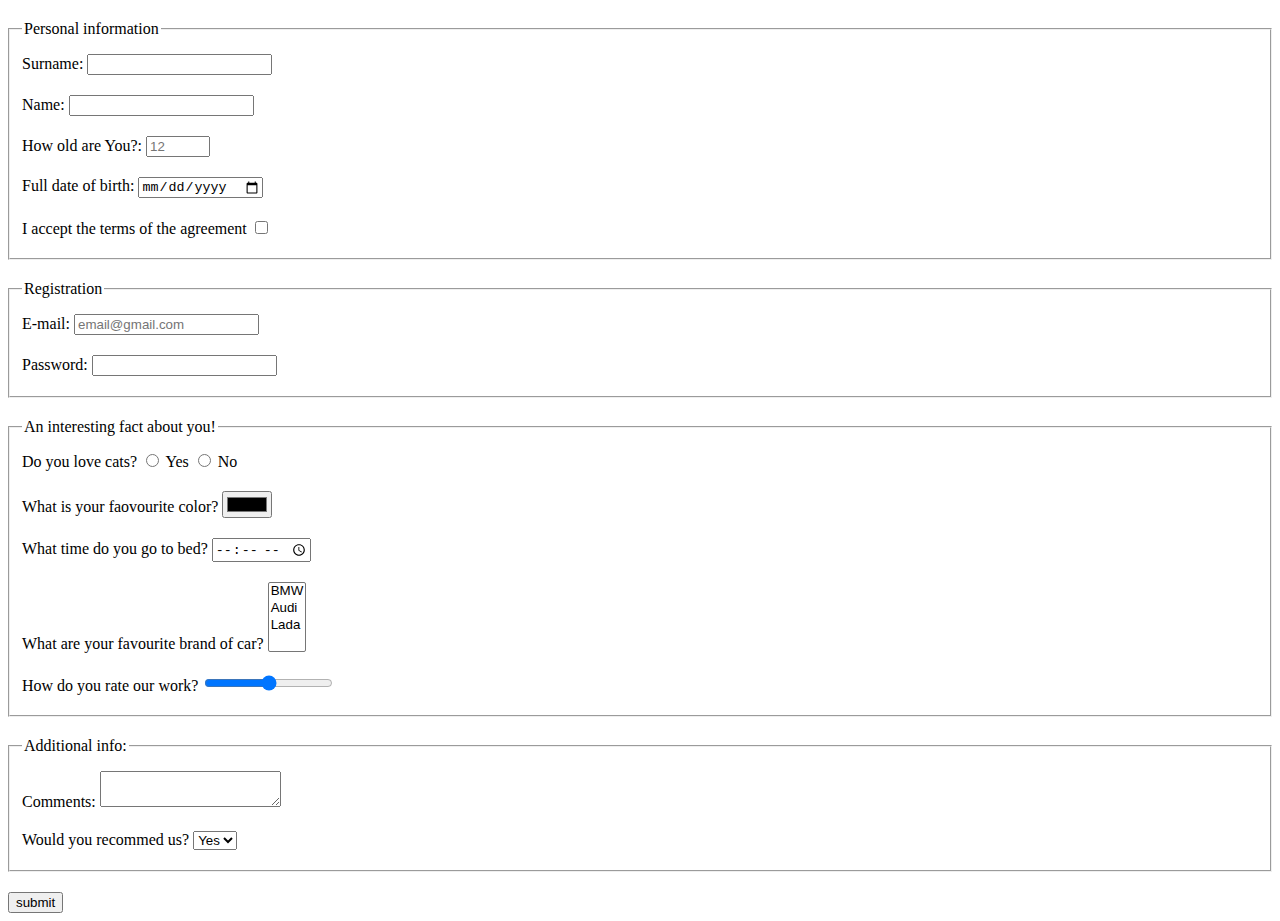
<file: index.html>
<!doctype html><html lang="en"><head><meta charset="UTF-8"><meta name="viewport" content="width=device-width, user-scalable=no, initial-scale=1.0, maximum-scale=1.0, minimum-scale=1.0"><meta http-equiv="X-UA-Compatible" content="ie=edge"><title>HTML Form</title><link rel="stylesheet" href="style.48117647.css"></head><body> <form action="https://mate-academy-form-lesson.herokuapp.com/create-application" method="POST"> <fieldset> <legend> Personal information </legend> <label class="form-field"> Surname: <input type="text" name="Surname" autocomplete="off"> </label> <label class="form-field"> Name: <input type="text" name="Name" autocomplete="off"> </label> <label class="form-field"> How old are You?: <input type="number" name="Age(year)" placeholder="12" min="1" max="100"> </label> <label class="form-field"> Full date of birth: <input type="date" name="Birth Date"> </label> <label class="form-field"> I accept the terms of the agreement <input type="checkbox" name="terms" id="terms"> </label> </fieldset> <fieldset> <legend>Registration</legend> <label class="form-field"> E-mail: <input type="email" name="email" placeholder="email@gmail.com" required> </label> <label class="form-field"> Password: <input type="password" name="Password" required> </label> </fieldset> <fieldset> <legend>An interesting fact about you!</legend> <div class="form-field"> Do you love cats? <label> <input type="radio" name="cats" value="yes"> Yes </label> <label> <input type="radio" name="cats" value="no"> No </label> </div> <label class="form-field"> What is your faovourite color? <input type="color" name="color"> </label> <label class="form-field"> What time do you go to bed? <input type="time" name="Bed-time"> </label> <label class="form-field"> What are your favourite brand of car? <select name="car" multiple> <option value="BMW">BMW</option> <option value="Audi">Audi</option> <option value="Lada">Lada</option> </select> </label> <label class="form-field"> How do you rate our work? <input type="range" name="rating"> </label> </fieldset> <fieldset> <legend>Additional info:</legend> <label class="form-field"> Comments: <textarea name="feedback"></textarea> </label> <label class="form-field">Would you recommed us? <select required> <option value="yes">Yes</option> <option value="no">No</option> </select> </label> </fieldset> <button type="submit">submit</button> <script type="text/javascript" src="main.5883b77c.js"></script> </form> </body></html>
</file>
<file: style.48117647.css>
.form-field{padding:10px 0;display:block}fieldset{margin:20px 0}
/*# sourceMappingURL=style.48117647.css.map */
</file>
